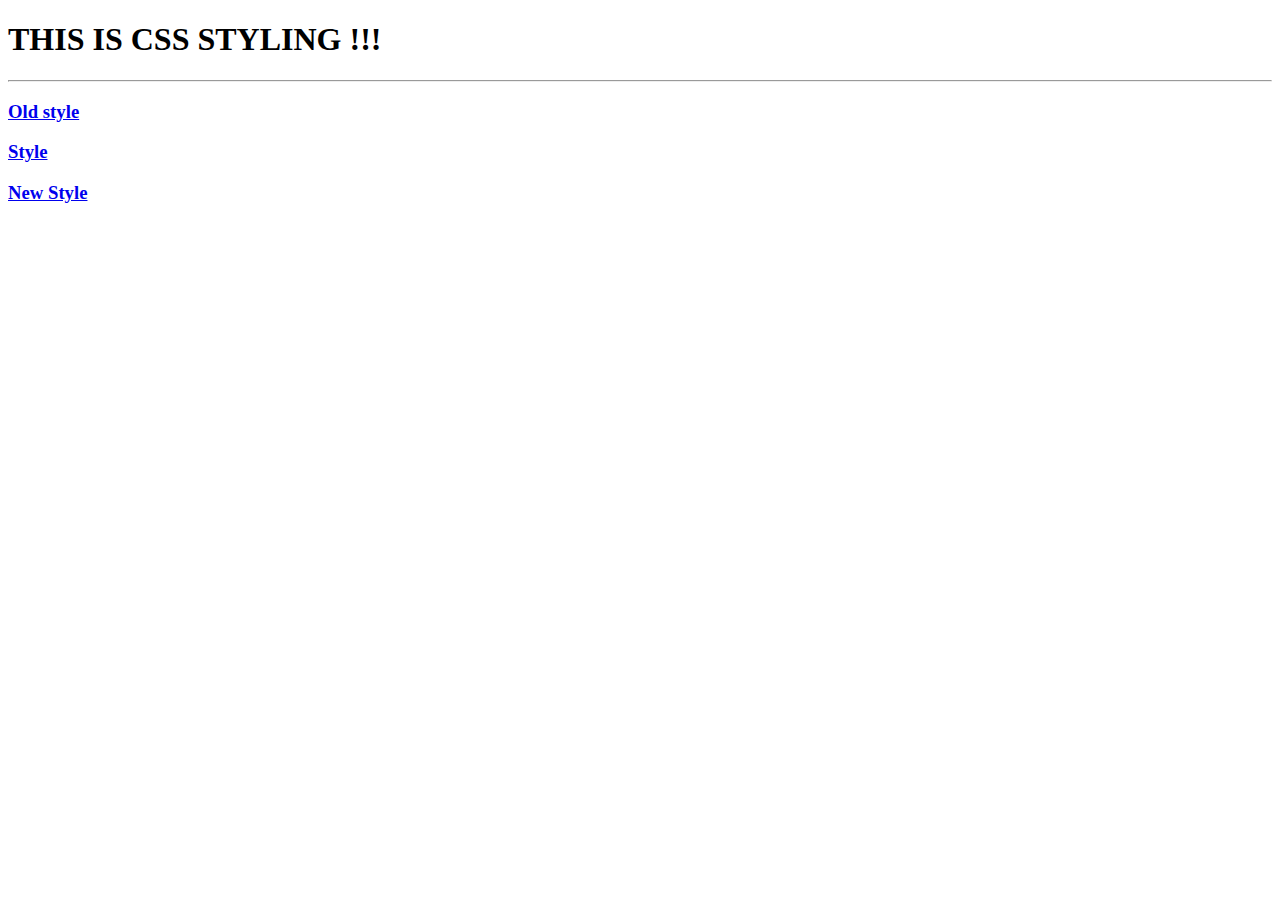
<file: index.html>
<!DOCTYPE html>
<html lang="en">
<head>
    <meta charset="UTF-8">
    <meta name="viewport" content="width=device-width, initial-scale=1.0">
    <title>Document</title>
</head>
<body>
    <p><h1>THIS IS CSS STYLING !!!</h1></p>
       <hr>
       <h3><a  href="./style1.html">Old style</a></h3>
       <h3><a  href="./style2.html">Style</a></h3>
       <h3><a  href="./style3.html"> New Style </a></h3>

    
</body>
</html>
</file>
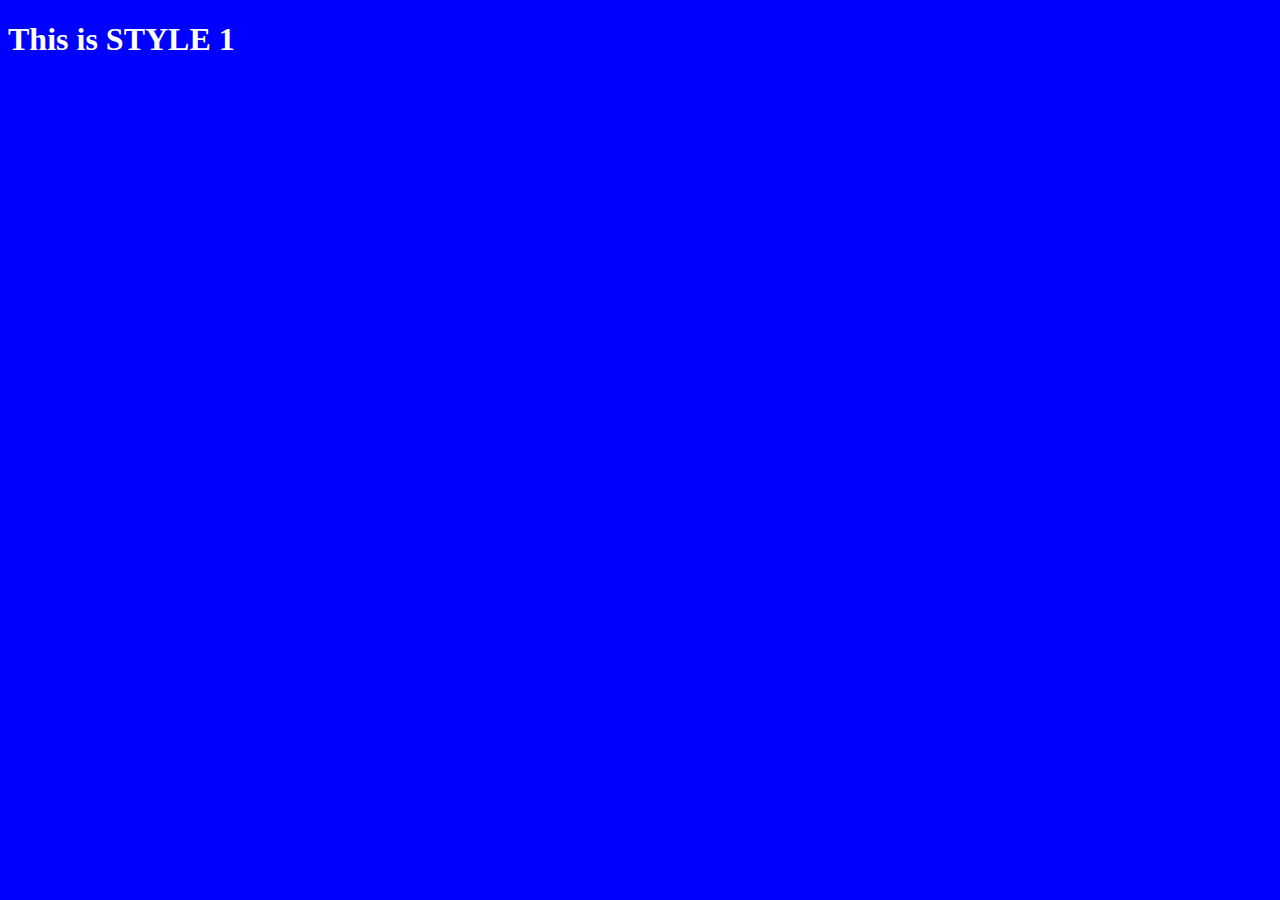
<file: style1.html>
<!DOCTYPE html>
<html lang="en" style="background-color: blue;color: white;">
<head>
    <meta charset="UTF-8">
    <meta name="viewport" content="width=device-width, initial-scale=1.0">
    <title>Document</title>
</head>
<body>
    <h1>This is STYLE 1</h1>
</body>
</html>
</file>
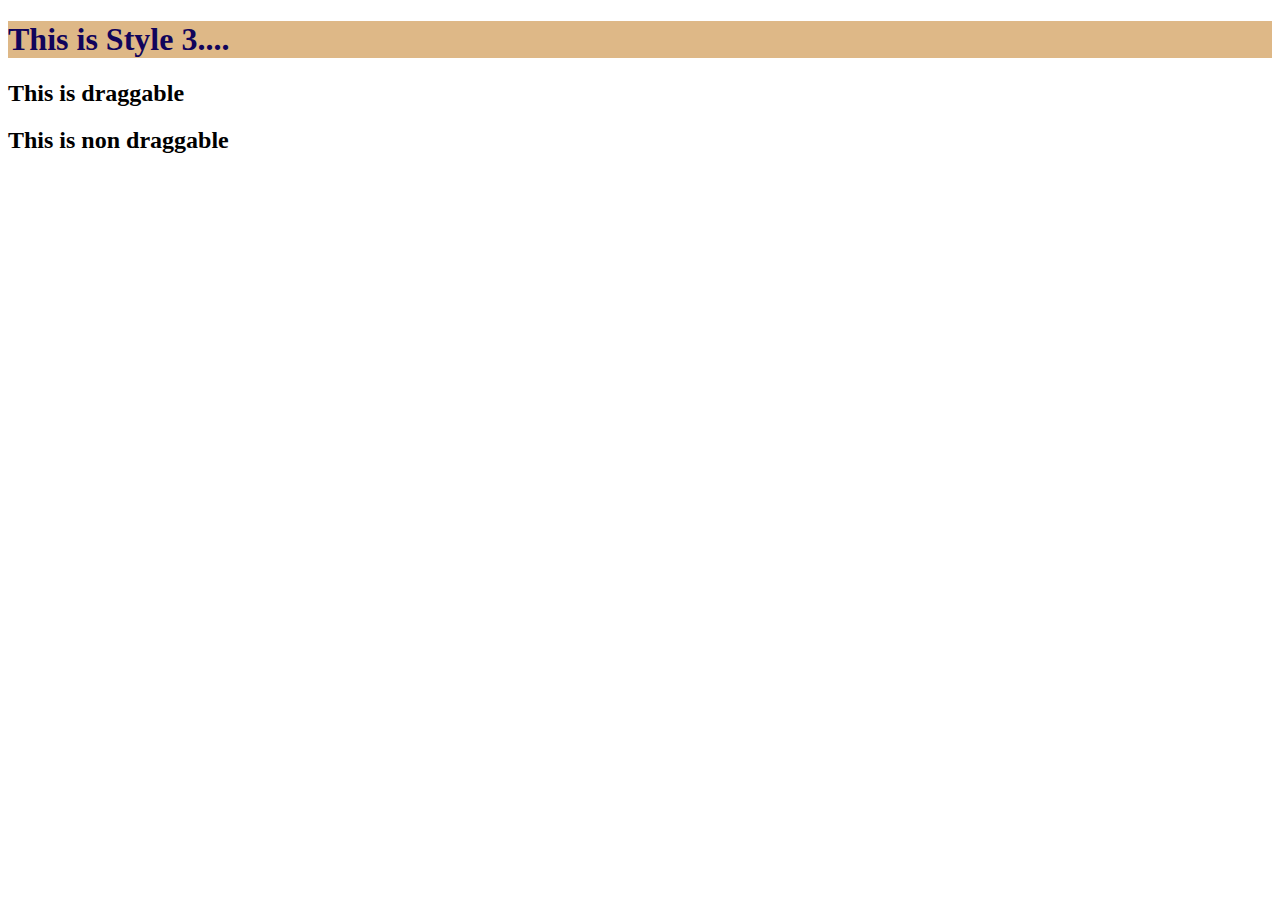
<file: style3.html>
<!DOCTYPE html>
<html lang="en">
<head>
    <meta charset="UTF-8">
    <meta name="viewport" content="width=device-width, initial-scale=1.0">
    <link rel="Stylesheet" href="./style.css"/>
    <title>Document</title>
</head>
<body>
    <h1>This is Style 3....</h1>
    <h2 draggable="true">This is draggable</h2>
    <h2 draggable="false">This is non draggable</h2>
</body>
</html>
</file>
<file: style.css>
h1{
    background-color: burlywood;
    color: rgb(17, 4, 91);
}
</file>
